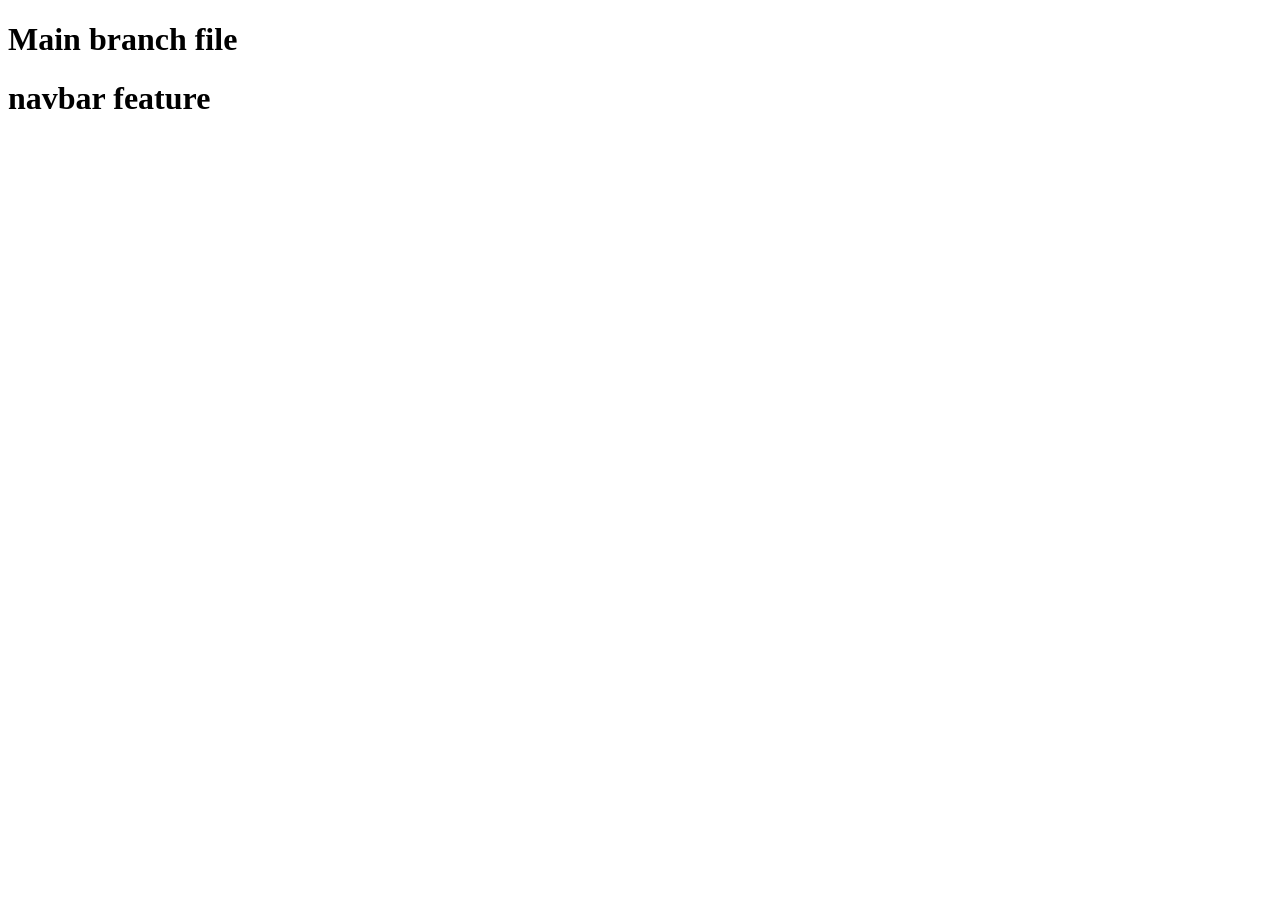
<file: index.html>
<!DOCTYPE html>
<html lang="en">
<head>
    <meta charset="UTF-8">
    <meta name="viewport" content="width=device-width, initial-scale=1.0">
    <title>Document</title>
</head>
<body>
    <h1>Main branch file</h1>
    <h1>navbar feature</h1>
</body>
</html>
</file>
